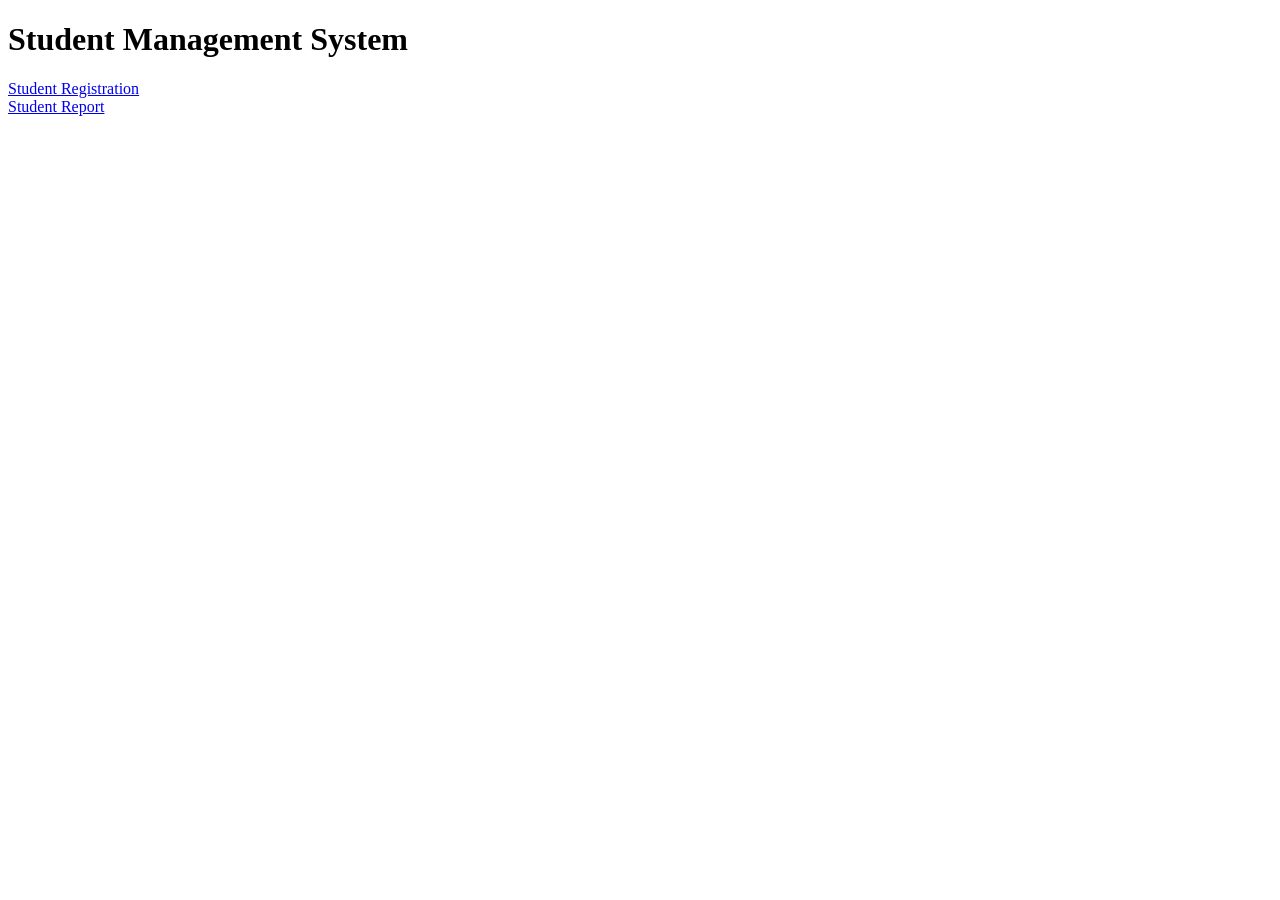
<file: index.html>
<!DOCTYPE html>
<html>
<head>
    <title>Student Management System</title>
</head>
<body>
    <h1>Student Management System</h1>
    <a href="registration.html">Student Registration</a><br>
    <a href="report.html">Student Report</a>
</body>
</html>
</file>
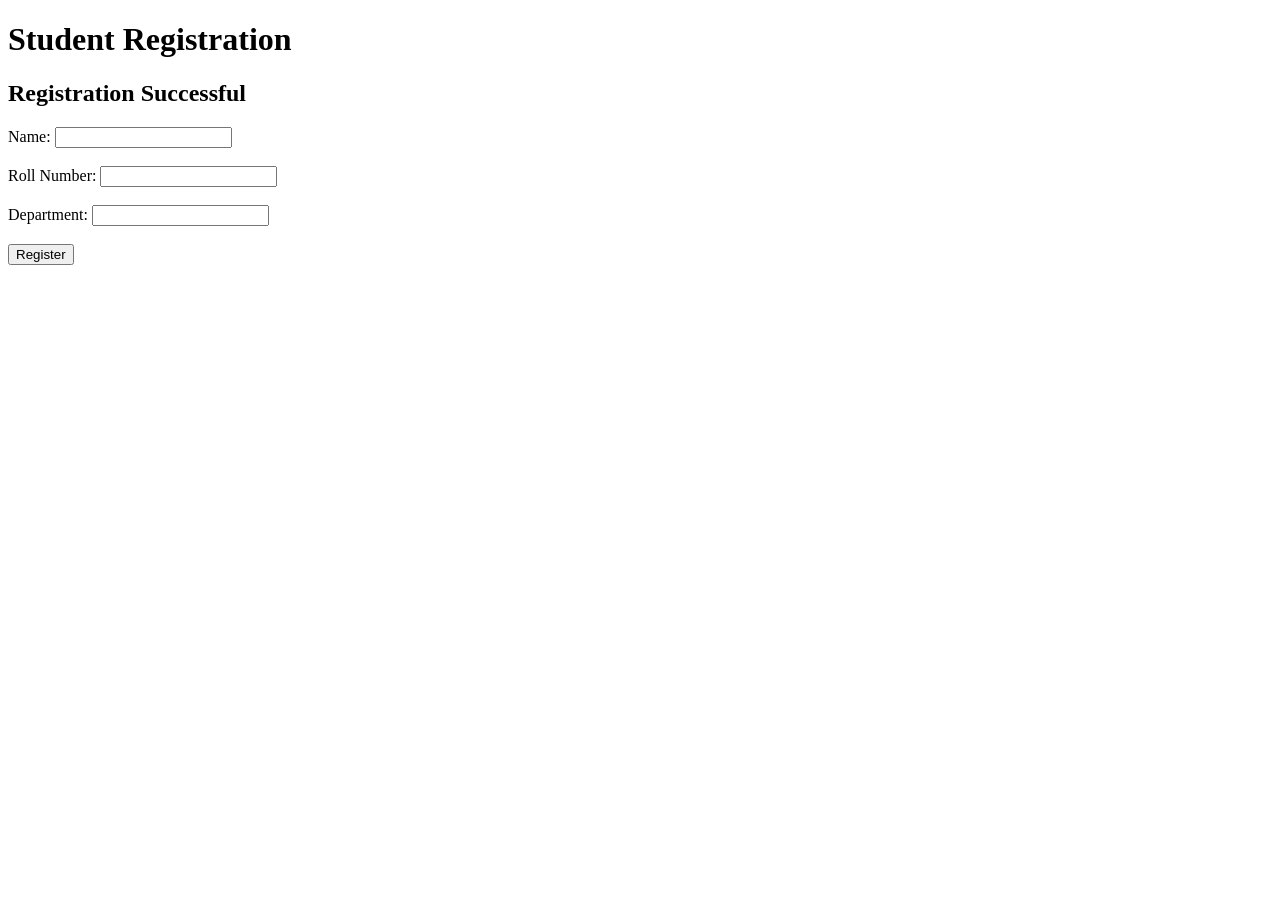
<file: registration.html>
<!DOCTYPE html>
<html>
<head>
    <title>Student Registration</title>
</head>
<body>
    <h1>Student Registration</h1>
    <h2>Registration Successful</h2>

    <form>
        Name: <input type="text"><br><br>
        Roll Number: <input type="text"><br><br>
        Department: <input type="text"><br><br>
        <button type="submit">Register</button>
    </form>
</body>
</html>
</file>
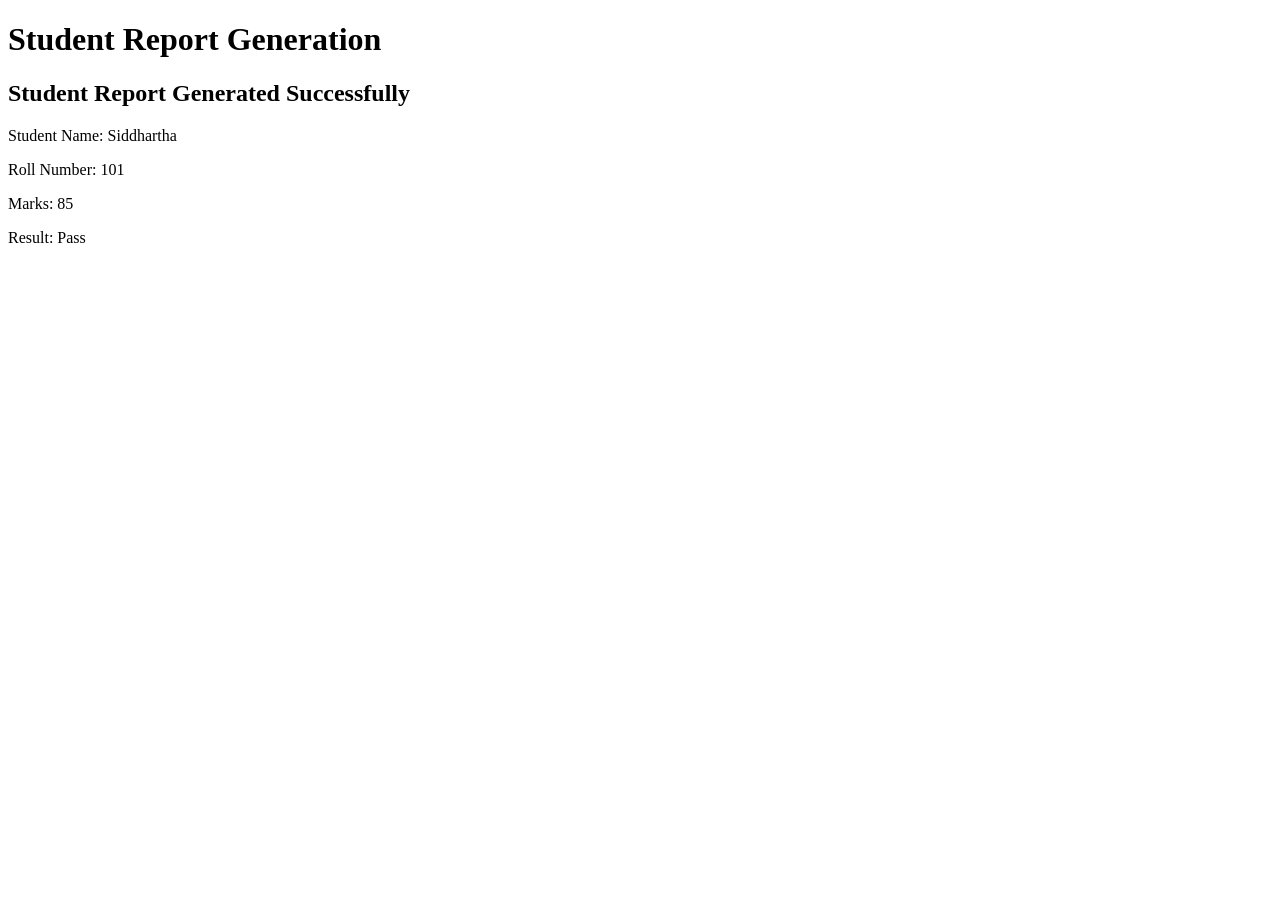
<file: report.html>
<!DOCTYPE html>
<html>
<head>
    <title>Student Report</title>
</head>
<body>
    <h1>Student Report Generation</h1>
    <h2>Student Report Generated Successfully</h2>

    <p>Student Name: Siddhartha</p>
    <p>Roll Number: 101</p>
    <p>Marks: 85</p>
    <p>Result: Pass</p>
</body>
</html>
</file>
